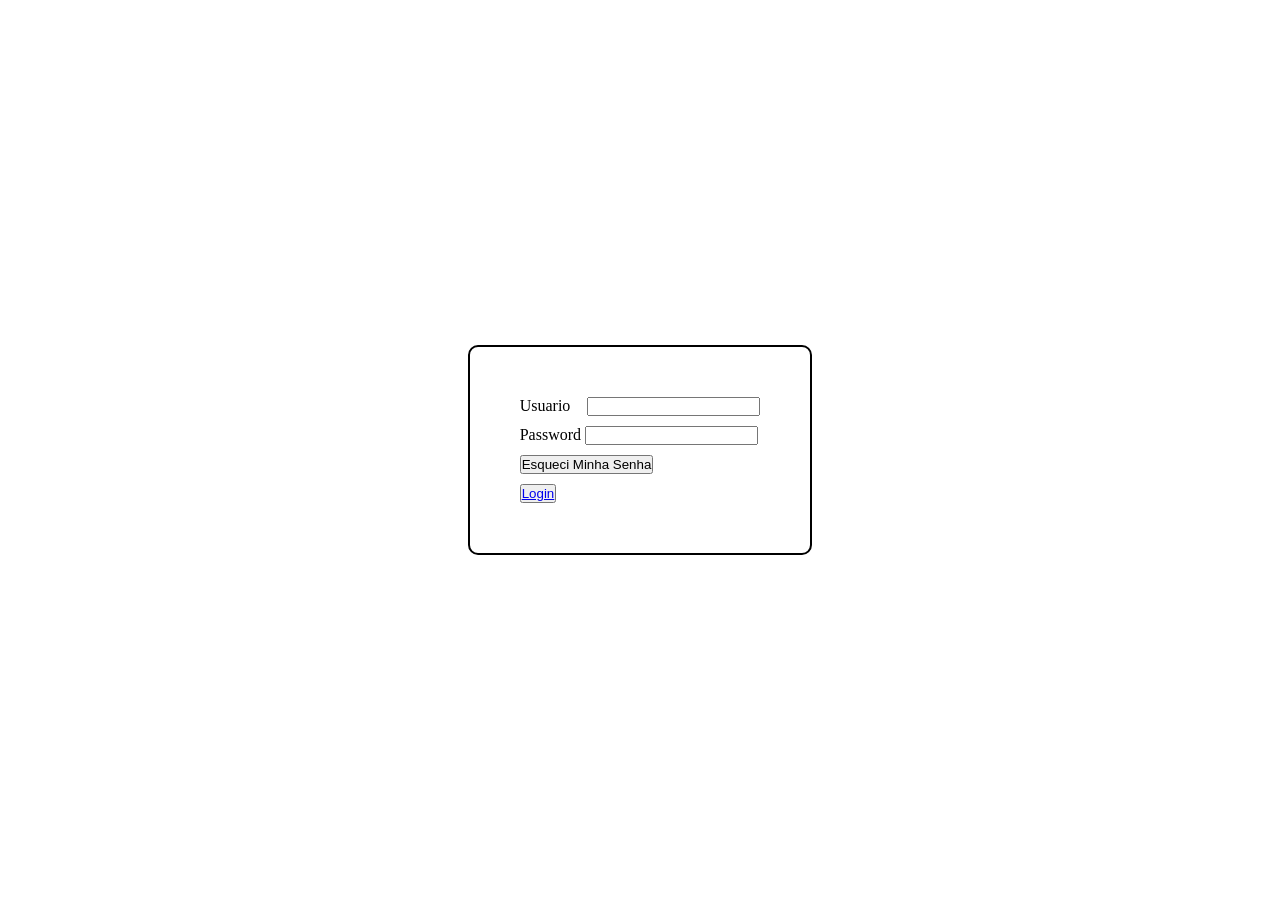
<file: index.html>
<!doctype html>
<html lang="pt-br">
  <head>
    <meta charset="UTF-8" />
    <meta name="viewport" content="width=device-width, initial-scale=1.0" />
    <link rel="stylesheet" href="style.css" />
    <title>Exercicio</title>
  </head>
  <body>
    <div class="container_login">
      <div class="usuario">
        <label for="usuario" class="usuario1">Usuario</label>
        <input type="text" name="usuario" id="usuario" />
      </div>
      <div class="senha">
        <label for="password">Password</label>
        <input type="password" name="password" id="password" />
      </div>
      <button type="button" command="show-modal" commandfor="meu-modal1">Esqueci Minha Senha</a>
      </button>
      <button ><a href="pag2.html">Login</a></button>
    </div>
    <dialog id="meu-modal1" closedby="any">
        <label for="email">Email:</label>
        <input type="email" name="email" id="email">
      <div class="acoes">
        <button type="button" commandfor="meu-modal1"" command="close">Recuperar</button>
      </div>
    </dialog>
  </body>
</html>
</file>
<file: style.css>
*{
    margin: 0;
    padding: 0;
    box-sizing: border-box;
}
html,body{
    height: 100vh;
    width: 100%;
    display: flex;
    justify-content: center;
    align-items: center;
}

.container_login{
    display: flex;
    flex-direction: column;
    align-items:start;
    justify-content: center;
    border:black solid 2px;
    gap: 10px;
    padding: 50px 50px;
    border-radius: 10px;
}

.usuario1{
    margin-right: 13px;
}
#meu-modal1{
    padding: 50px 10px;
}
</file>
